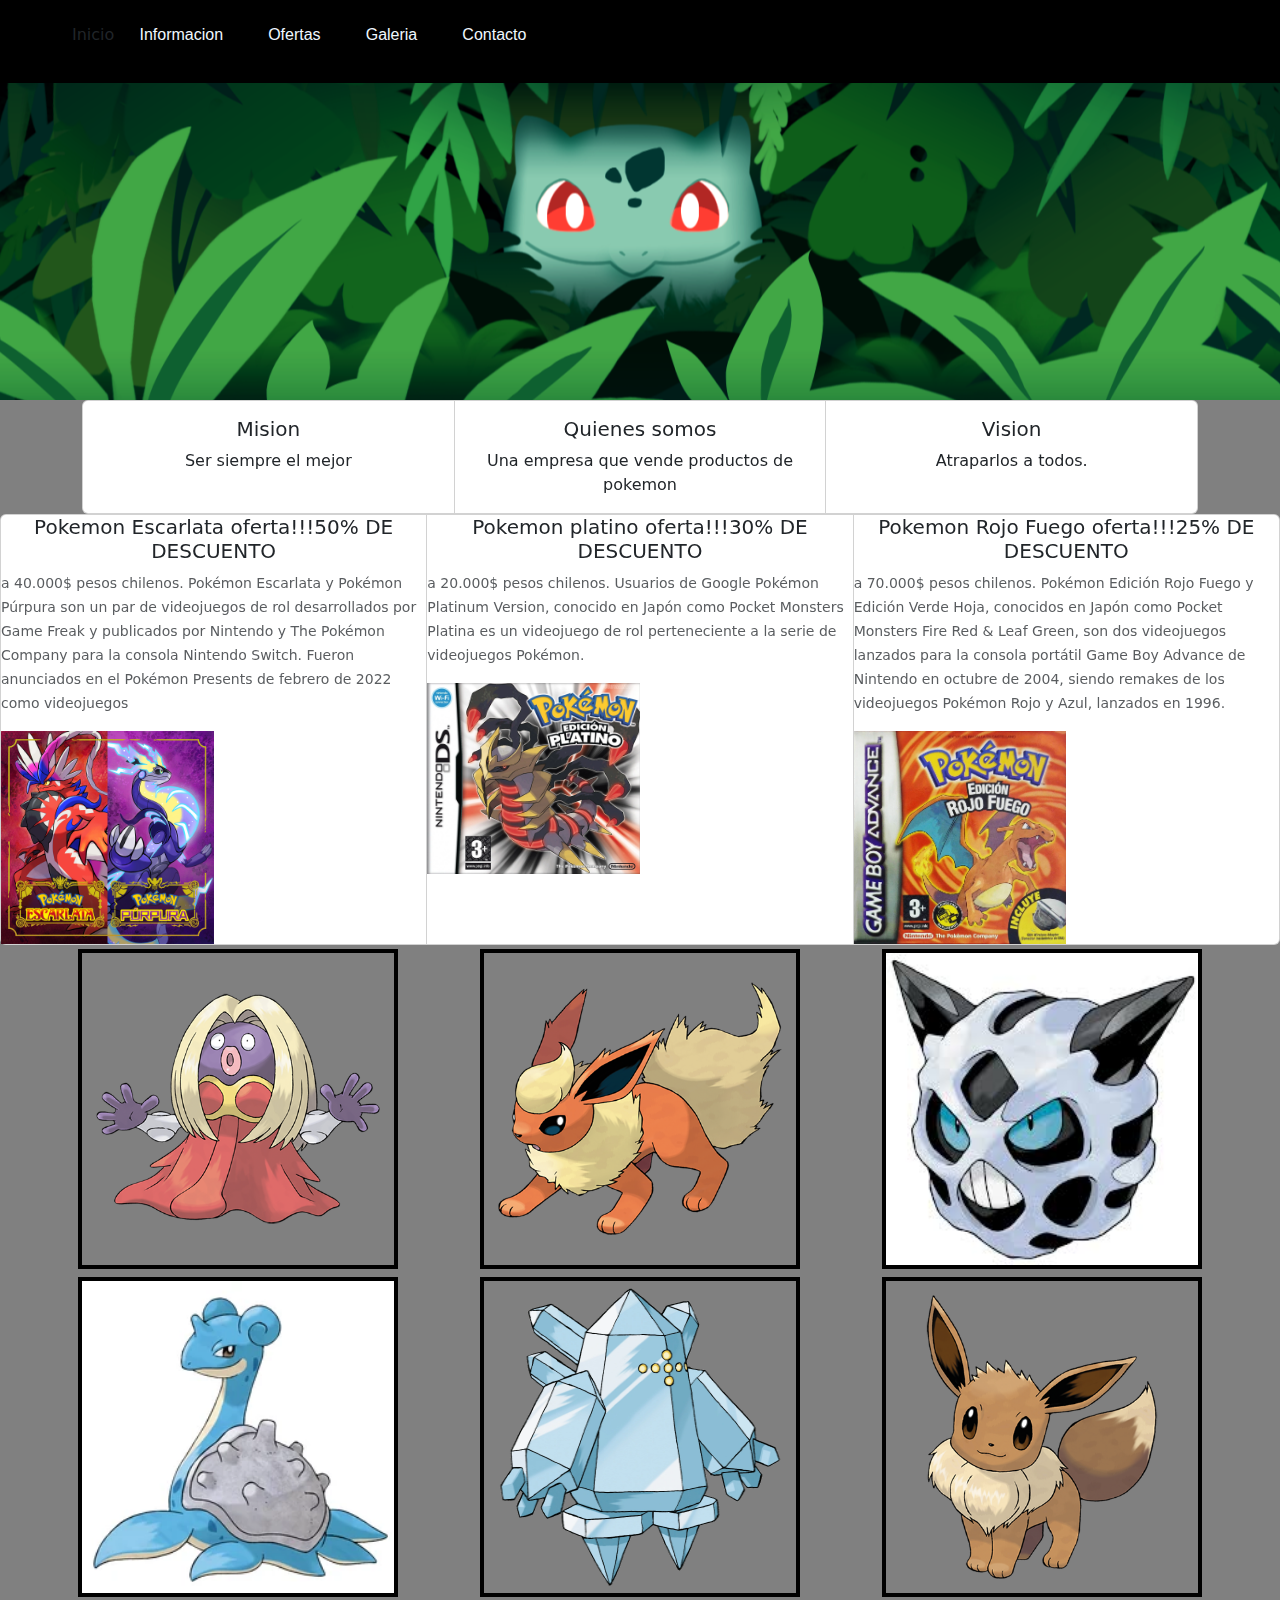
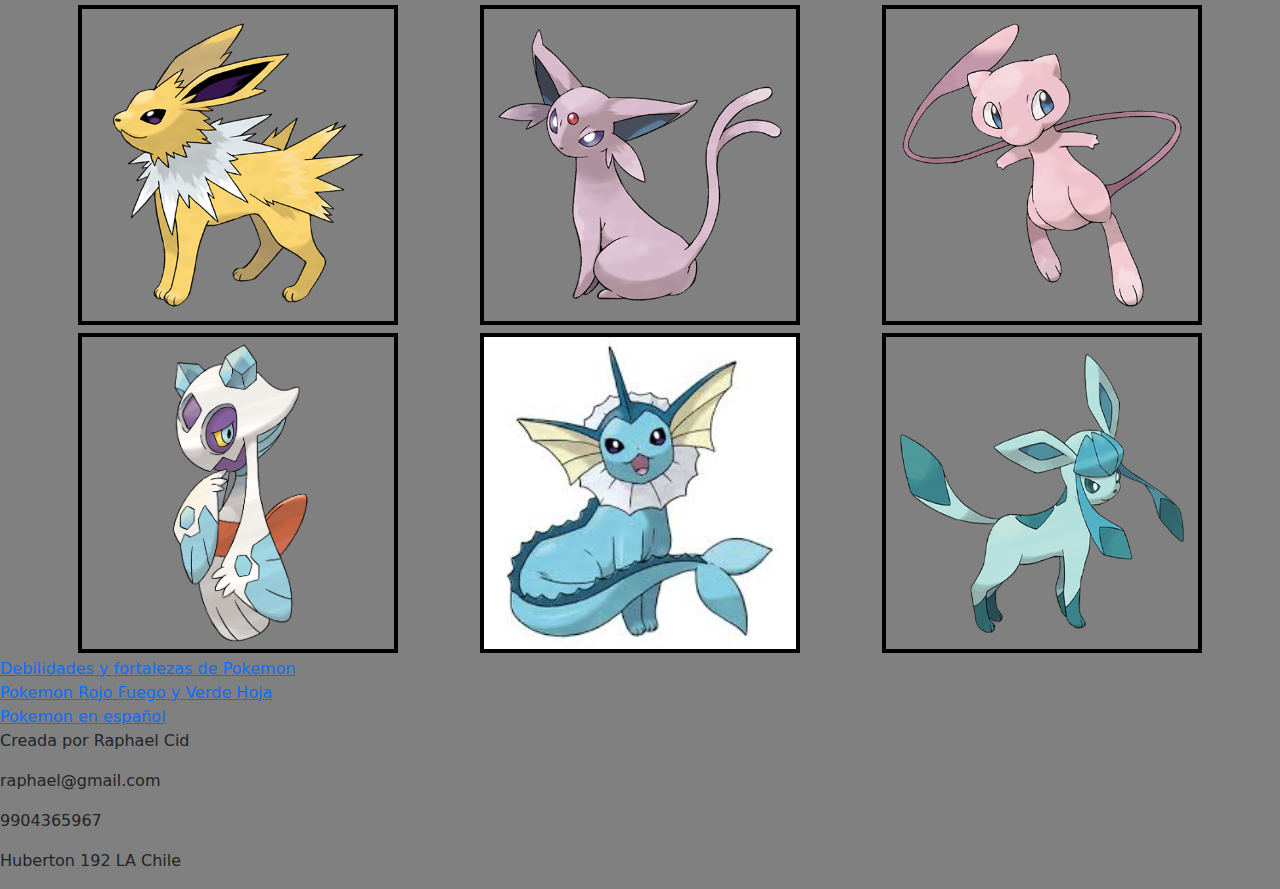
<file: index.html>
<!DOCTYPE html>
<html>
<head>
    <meta charset='utf-8'>
    <meta http-equiv='X-UA-Compatible' content='IE=edge'>
    <title>Page Title</title>
    <meta name='viewport' content='width=device-width, initial-scale=1'>
    <link rel='stylesheet' type='text/css' media='screen' href='style.css'>
    <link rel="stylesheet" href="https://cdn.jsdelivr.net/npm/bootstrap-icons@1.11.3/font/bootstrap-icons.min.css">
    <link href="https://cdn.jsdelivr.net/npm/bootstrap@5.3.3/dist/css/bootstrap.min.css" rel="stylesheet" integrity="sha384-QWTKZyjpPEjISv5WaRU9OFeRpok6YctnYmDr5pNlyT2bRjXh0JMhjY6hW+ALEwIH" crossorigin="anonymous">
    <script src="https://cdn.jsdelivr.net/npm/bootstrap@5.3.3/dist/js/bootstrap.bundle.min.js" integrity="sha384-YvpcrYf0tY3lHB60NNkmXc5s9fDVZLESaAA55NDzOxhy9GkcIdslK1eN7N6jIeHz" crossorigin="anonymous"></script>
    <script src="https://cdn.jsdelivr.net/npm/@popperjs/core@2.11.8/dist/umd/popper.min.js" integrity="sha384-I7E8VVD/ismYTF4hNIPjVp/Zjvgyol6VFvRkX/vR+Vc4jQkC+hVqc2pM8ODewa9r" crossorigin="anonymous"></script>
    <script src="https://cdn.jsdelivr.net/npm/bootstrap@5.3.3/dist/js/bootstrap.min.js" integrity="sha384-0pUGZvbkm6XF6gxjEnlmuGrJXVbNuzT9qBBavbLwCsOGabYfZo0T0to5eqruptLy" crossorigin="anonymous"></script>

</head>
<body style="background-color: gray;">
    <nav class="menu">
        <ul>
            <li><a href=""></a>Inicio</li>
            <li><a href="#info">Informacion</a></li>
            <li><a href="#oferta">Ofertas</a></li>
            <li><a href="#galeria">Galeria</a></li>
            <li><a href="#contacto">Contacto</a></li>
        </ul>
    </nav>
    <section>
        <div class="backgroundimg">
            <h1 class="title">Pokemon</h1>
        </div>
    </section>
    <section id="info" class="container">
        <div class="card-group">
            <div class="card">
              <div class="card-body">
                <h5 class="card-title">Mision</h5>
                <p class="card-text">Ser siempre el mejor</p>
                
              </div>
            </div>
            <div class="card">
              <div class="card-body">
                <h5 class="card-title">Quienes somos</h5>
                <p class="card-text">Una empresa que vende productos de pokemon</p>
                
              </div>
            </div>
            <div class="card">
              <div class="card-body">
                <h5 class="card-title">Vision</h5>
                <p class="card-text">Atraparlos a todos.</p>
    
              </div>
            </div>
          </div>
        </section>
        <section id="oferta">
            <div class="card-group">
                <div class="card">
                <h1 class="oferta">Pokemon Escarlata oferta!!!50% DE DESCUENTO</h1>
                <p class="card-text"><small class="text-body-secondary">a 40.000$ pesos chilenos. Pokémon Escarlata y Pokémon Púrpura son un par de videojuegos de rol desarrollados por Game Freak y publicados por Nintendo y The Pokémon Company para la consola Nintendo Switch. Fueron anunciados en el Pokémon Presents de febrero de 2022 como videojuegos</small></p>
                <img class="imagen" src="/img/esc.jpg">
                </div>
                <div class="card">
                <h1 class="oferta">Pokemon platino oferta!!!30% DE DESCUENTO</h1>
                <p class="card-text"><small class="text-body-secondary">a 20.000$ pesos chilenos. Usuarios de Google
                    Pokémon Platinum Version, conocido en Japón como Pocket Monsters Platina es un videojuego de rol perteneciente a la serie de videojuegos Pokémon.</small></p>
                <img class="imagen" src="/img/platino.webp">
                </div>
                <div class="card">
                <h1 class="oferta">Pokemon Rojo Fuego oferta!!!25% DE DESCUENTO</h1>
                <p class="card-text"><small class="text-body-secondary">a 70.000$ pesos chilenos. Pokémon Edición Rojo Fuego y Edición Verde Hoja, conocidos en Japón como Pocket Monsters Fire Red & Leaf Green, son dos videojuegos lanzados para la consola portátil Game Boy Advance de Nintendo en octubre de 2004, siendo remakes de los videojuegos Pokémon Rojo y Azul, lanzados en 1996. </small></p>
                <img class="imagen" src="/img/rojo.webp">
                </div>
            </div>
        </section>
        <section id="galeria">
            <div class="galeria">
                <img src="/img/1.png">
                <img src="/img/2.png">
                <img src="/img/3.jpg">
                <img src="/img/4.webp">
                <img src="/img/5.webp">
                <img src="/img/6.png">
                <img src="/img/7.png">
                <img src="/img/8.png">
                <img src="/img/9.png">
                <img src="/img/10.webp">
                <img src="/img/11.jpg">
                <img src="/img/12.png">

            </div>
        </section>
        <section id="contacto"></section>
        <footer>
            <li><a href="https://www.nintenderos.com/2022/12/conoce-todas-las-fortalezas-y-debilidades-de-los-pokemon-tipo-hielo/">Debilidades y fortalezas de Pokemon</a></li>
            <li><a href="https://pokemon.fandom.com/es/wiki/Pok%C3%A9mon_Rojo_Fuego_y_Pok%C3%A9mon_Verde_Hoja">Pokemon Rojo Fuego y Verde Hoja</a></li>
            <li><a href="https://scarletviolet.pokemon.com/es-es/">Pokemon en español</a></li>
            <p>Creada por Raphael Cid</p>
            <p>raphael@gmail.com</p>
            <p> 9904365967</p>
            <p>Huberton 192 LA Chile</p>
        </footer>
</file>
<file: style.css>
* {
    padding: 0;
    margin: 0;
}
.backgroundimg {
    background-image: url("img/bulba.png");
    background-repeat: no-repeat;
    background-position: center;
    background-size: cover;
    width: 100%;
    height: 400px;
}
.title{
    color: aliceblue;
    text-shadow: 5px black;
    text-align: center;
    justify-content: center;
    align-items: center;
}
.menu{
    background-color: black;
    width: 100%;
    position: fixed;

}
.menu li{
    display: flex;
    display: inline-block;
}

.menu li a{
    display: inline-block;
    padding: 20px;
    font-family: 'Franklin Gothic Medium', 'Arial Narrow', Arial, sans-serif;
    text-decoration: none;
    color: aliceblue;
}
.menu li a:hover{
    color: black;
    background-color: rgb(14, 37, 10);
}

.container{
    justify-content: space-evenly;
    text-align: center;
}

.oferta{
    text-align: center;
    justify-content: center;
    font-size:20px;
}
.imagen{
    width: 50%;
    display: flex;
    flex-wrap: wrap;
    align-items: center;

}

.galeria{
        display: flex;
        justify-content: space-evenly;
        flex-wrap: wrap;
}
.galeria img{
    width: 25%;
    margin: 4px;
    align-items: center;
    border: 4px solid black;
}
.galeria img:hover{
    transform: scale(1.1);;
}
</file>
